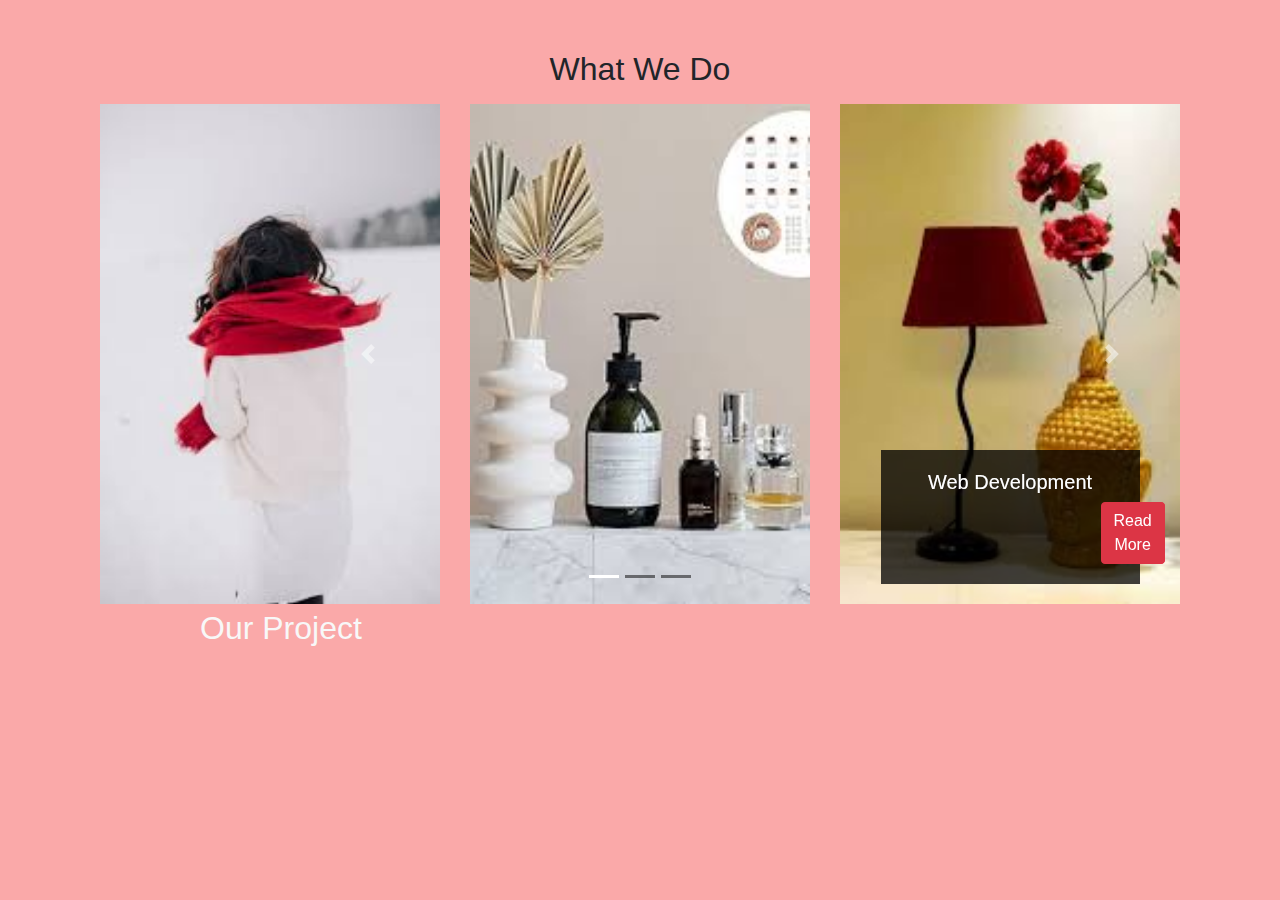
<file: next.html>
<!DOCTYPE html>
<html lang="en">
<head>
  <meta charset="UTF-8">
  <meta name="viewport" content="width=device-width, initial-scale=1.0">
  <title>What We Do Slider</title>
  <!-- Include Bootstrap CSS -->
  <link href="https://stackpath.bootstrapcdn.com/bootstrap/4.5.2/css/bootstrap.min.css" rel="stylesheet">
  <!-- Custom CSS -->
  <link rel="stylesheet" href="styles.css">
</head>
<body>
  <div class="container mt-5">
    <section class="what-we-do text-center">
      <h2 class="mb-3">What We Do</h2>
      <div id="whatWeDoSlider" class="carousel slide" data-ride="carousel">
        <ol class="carousel-indicators">
          <li data-target="#whatWeDoSlider" data-slide-to="0" class="active"></li>
          <li data-target="#whatWeDoSlider" data-slide-to="1"></li>
          <li data-target="#whatWeDoSlider" data-slide-to="2"></li>
        </ol>
        
        <div class="carousel-inner">
          <div class="carousel-item active">
            <div class="d-flex">
              <div class="col-md-4">
                <img src="image1.jpeg" class="d-block w-100 slider-img" alt="Image 1" data-hover="hover-image1.png">
              </div>
              <div class="col-md-4">
                <img src="image2.jpeg" class="d-block w-100 slider-img" alt="Image 2" data-hover="hover-image2.png">
              </div>
              <div class="col-md-4">
                <img src="image3.jpeg" class="d-block w-100 slider-img" alt="Image 3" data-hover="hover-image3.png">
                <div class="carousel-caption d-none d-md-block">
                  <h5>Web Development</h5>
                  <a href="https://fylehq.com" target="_blank" class="btn btn-danger">Read More</a>
                </div>
              </div>
            </div>
          </div>
          <div class="carousel-inner">
            <div class="carousel-item active">
              <div class="d-flex">
                <div class="col-md-4">
                  <img src="image1.jpeg" class="d-block w-100 slider-img" alt="Image 1" data-hover="hover-image1.png">
                </div>
                <div class="col-md-4">
                  <img src="image2.jpeg" class="d-block w-100 slider-img" alt="Image 2" data-hover="hover-image2.png">
                </div>
                <div class="col-md-4">
                  <img src="image3.jpeg" class="d-block w-100 slider-img" alt="Image 3" data-hover="hover-image3.png">
                  <div class="carousel-caption d-none d-md-block">
                    <h5>Web Development</h5>
                    <a href="https://fylehq.com" target="_blank" class="btn btn-danger">Read More</a>
                  </div>
                </div>
              </div>
            </div>
            
   
          
        <a class="carousel-control-prev" href="#whatWeDoSlider" role="button" data-slide="prev">
          <span class="carousel-control-prev-icon" aria-hidden="true"></span>
          <span class="sr-only">Previous</span>
        </a>
        <a class="carousel-control-next" href="#whatWeDoSlider" role="button" data-slide="next">
          <span class="carousel-control-next-icon" aria-hidden="true"></span>
          <span class="sr-only">Next</span>
        </a>
      </div>
    </section>
  </div>
  <a  href="project.html">Our Project</a>
  <!-- Include jQuery first, then Bootstrap JS -->
  <script src="https://code.jquery.com/jquery-3.5.1.min.js"></script>
  <script src="https://cdn.jsdelivr.net/npm/bootstrap@4.5.2/dist/js/bootstrap.bundle.min.js"></script>
  <script src="script.js"></script>
</body>
</html>
</file>
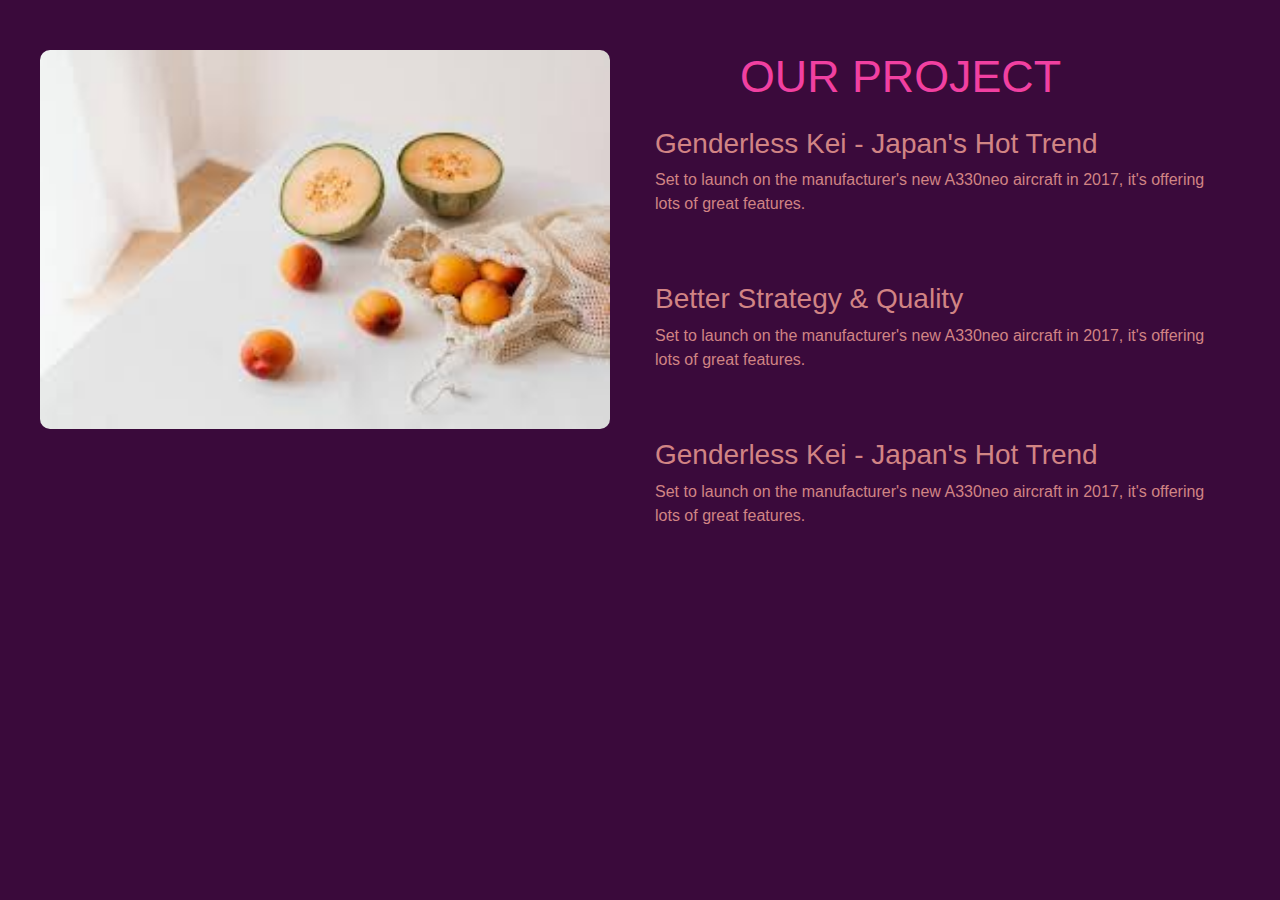
<file: project.html>
<!DOCTYPE html>
<html lang="en">
<head>
  <meta charset="UTF-8">
  <meta name="viewport" content="width=device-width, initial-scale=1.0">
  <title>Our Project Section</title>
  <!-- Include Bootstrap CSS -->
  <link href="https://stackpath.bootstrapcdn.com/bootstrap/4.5.2/css/bootstrap.min.css" rel="stylesheet">
  <style>
    body {
      font-family: Arial, sans-serif;
      background-color: #3a0a3b;
    }
    .project-section {
      display: flex;
      justify-content: center;
      align-items: center;
      margin: 50px 0;
    }
    .project-content {
      display: flex;
      max-width: 1200px;
      width: 100%;
    }
    .project-image {
      flex: 1;
      
    }
    .project-image img {
      width: 95%;
      height: auto;
      border-radius: 10px;
     
    }
    .project-details {
      flex: 1;
      
    }
    .project-details h2 {
      color: #f140a1;
      
      font-size: 280%;
      margin-left: 100px;
    }
    .project-details .content {
      margin-bottom: 20px;
      cursor: pointer;
      padding: 15px;
      border-radius: 10px;
      color: rgb(209, 132, 132);
      transition: transform 0.2s, box-shadow 0.2s;
    }
    .content-1 {
      background-color: #ff9999; /* Light Red */
    }
    .content-2 {
      background-color: #215d99; /* Light Blue */
    }
    .content-3 {
      background-color: #3a0a3b; /* Light Green */
    }
    .project-details .content.active {
      border: 1px solid #e058da;
    }
    .project-details .content:hover {
      transform: scale(1.05);
      box-shadow: 0 4px 8px rgba(0, 0, 0, 0.2);
   
    
    }
  </style>
</head>
<body>

<section class="project-section">
  <div class="project-content">
    <div class="project-image">
      <img id="project-image" src="image5.jpeg" alt="Project Image">
    </div>
    <div class="project-details">
      <h2>OUR PROJECT</h2>
      <div class="content" data-image="https://th.bing.com/th/id/R.d0af040188cbaf8084e2f8b25c638cd1?rik=NoZb3ar%2ftnSOgQ&pid=ImgRaw&r=0">
        <h3>Genderless Kei - Japan's Hot Trend</h3>
        <p>Set to launch on the manufacturer's new A330neo aircraft in 2017, it's offering lots of great features.</p>
      </div>
      <div class="content" data-image="https://th.bing.com/th/id/OIP.-NLXKlF5miJgvqffcvUE6AHaE8?w=2560&h=1707&rs=1&pid=ImgDetMain">
        <h3>Better Strategy & Quality</h3>
        <p>Set to launch on the manufacturer's new A330neo aircraft in 2017, it's offering lots of great features.</p>
      </div>
      <div class="content" data-image="https://th.bing.com/th/id/OIP.PL_Gd-B6yfMLPav790gl_gHaE7?rs=1&pid=ImgDetMain">
        <h3>Genderless Kei - Japan's Hot Trend</h3>
        <p>Set to launch on the manufacturer's new A330neo aircraft in 2017, it's offering lots of great features.</p>
      </div>
    </div>
  </div>
</section>

<!-- Include jQuery and Bootstrap JS -->
<script src="https://code.jquery.com/jquery-3.5.1.slim.min.js"></script>
<script src="https://stackpath.bootstrapcdn.com/bootstrap/4.5.2/js/bootstrap.bundle.min.js"></script>
<script>
  $(document).ready(function() {
    $('.content').click(function() {
      // Remove active class from all contents
      $('.content').removeClass('active');
      // Add active class to the clicked content
      $(this).addClass('active');
      // Change the image
      var newImage = $(this).data('image');
      $('#project-image').attr('src', newImage);
    });
  });
</script>

</body>
</html>
</file>
<file: styles.css>
.what-we-do {
    text-align: center;
    margin-top: 50px;
  }
  
  .carousel .carousel-item {
    transition: transform 0.6s ease-in-out;
  }
  
  .carousel-item img {
    object-fit: cover;
    height: 500px; /* Adjust this height as necessary */
  }
  
  .carousel-caption {
    background-color: rgba(0, 0, 0, 0.5);
    padding: 20px;
  }
  
  .carousel-indicators li {
    background-color: #000;
  }
  
  .carousel-indicators .active {
    background-color: #fff;
  }
  
  /* Hover effect */
  .slider-img {
    transition: all 0.3s ease-in-out;
  }
  
  .slider-img:hover {
    transform: scale(1.1);
  }
  body{
    background-color: #faa9a9;
  }
  a{
    margin-left: 200px;
    font-size: 200%;
    color: #f8f8f8;
  }
</file>
